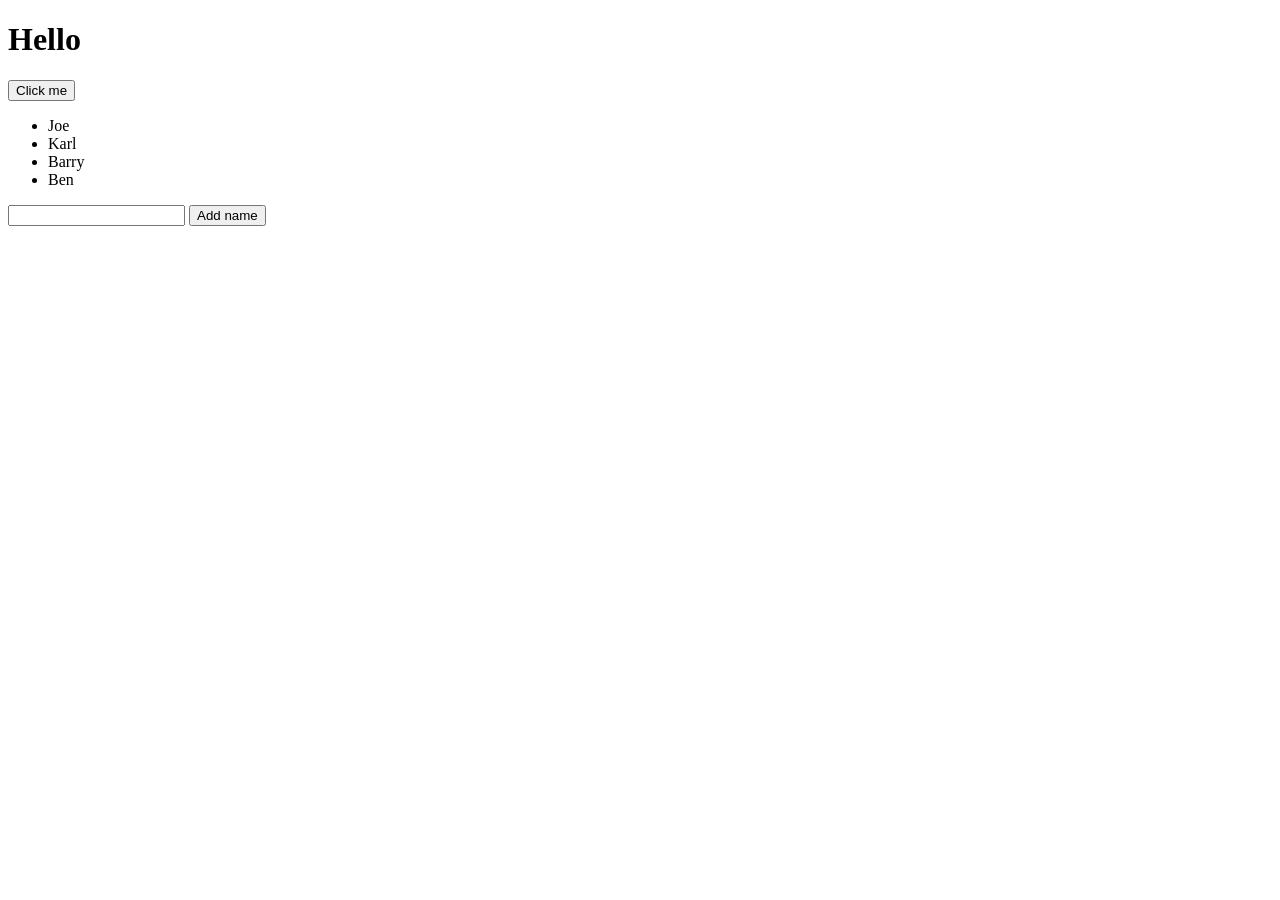
<file: Js dom manipulation/index.html>
<!DOCTYPE html>
<html>
    <head>
        <meta charset="UTF-8" />
        <meta name="viewport" content="width=device-width, initial-scale=1.0" />
        <meta http-equiv="X-UA-Compatible" content="ie=edge" />
        <link rel="stylesheet" href="./style.css">
        <title>Nav Highlight</title>
    </head>
    <body>
        <h1 class="title">Hello</h1>
        <button class="changeColor">Click me</button>

        <ul class="name-list">
          <li>Joe</li>
          <li>Karl</li>
          <li>Barry</li>
          <li>Ben</li>
        </ul>

        <input class="list-input" type="text">
        <button class="add-name">Add name</button>
    </body>
    <script src="app.js"></script>
</html>
</file>
<file: Js dom manipulation/style.css>
.change{
    color: lightblue;
    font-size: 40px;
    border: 10px solid black;
}
</file>
